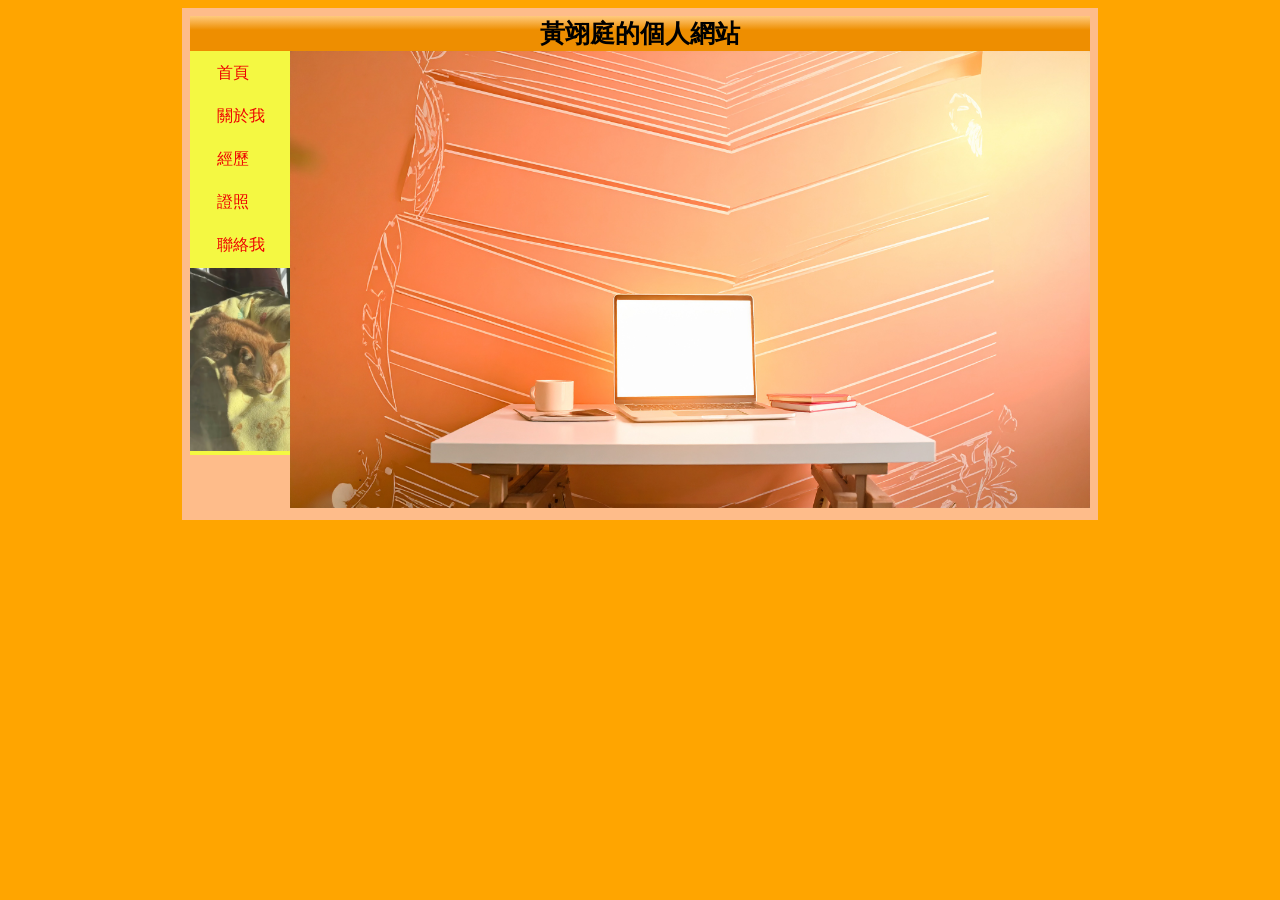
<file: index.html>
<!doctype html>
<html>
	<head>
	<meta charset="utf-8">
	<meta name="author" content="">
	<title>黃翊庭的個人網站</title>
	<link href="index.css" type="text/css" rel="stylesheet" />
	<style type="text/css">
	
	</style>
	</head>
	<body>
	<div id="container">
		<div id="header">
		<table cellspacing="0" width="100%">
			<tr>
				<td class="td01" width="92%">黃翊庭的個人網站</td>
			</tr>
		</table>
		</div>
		<div id="nav">
		<table width="100%">
			<tr>
				<td class="nav01"><a href="index.html">首頁</a></td>
			</tr>
			<tr>
				<td class="nav01"><a href="a.html">關於我</a></td>
			</tr>
			<tr>
				<td class="nav01"><a href="b.html">經歷</a></td>
			</tr>
			<tr>
				<td class="nav01"><a href="c.html">證照</a></td>
			</tr>
			<tr>
				<td class="nav01"><a href="d.html">聯絡我</a></td>
			</tr>
		</table>
		<img src="images/CAT5.PNG" width="100px" height="183px"/>
		</div>
		<div id="frontpage">
		<img src="images/Firefly6.jpg" alt="" width="100%" height="">
		</div>
		<div id="footer">
		</div>
	</body>
</html>
</file>
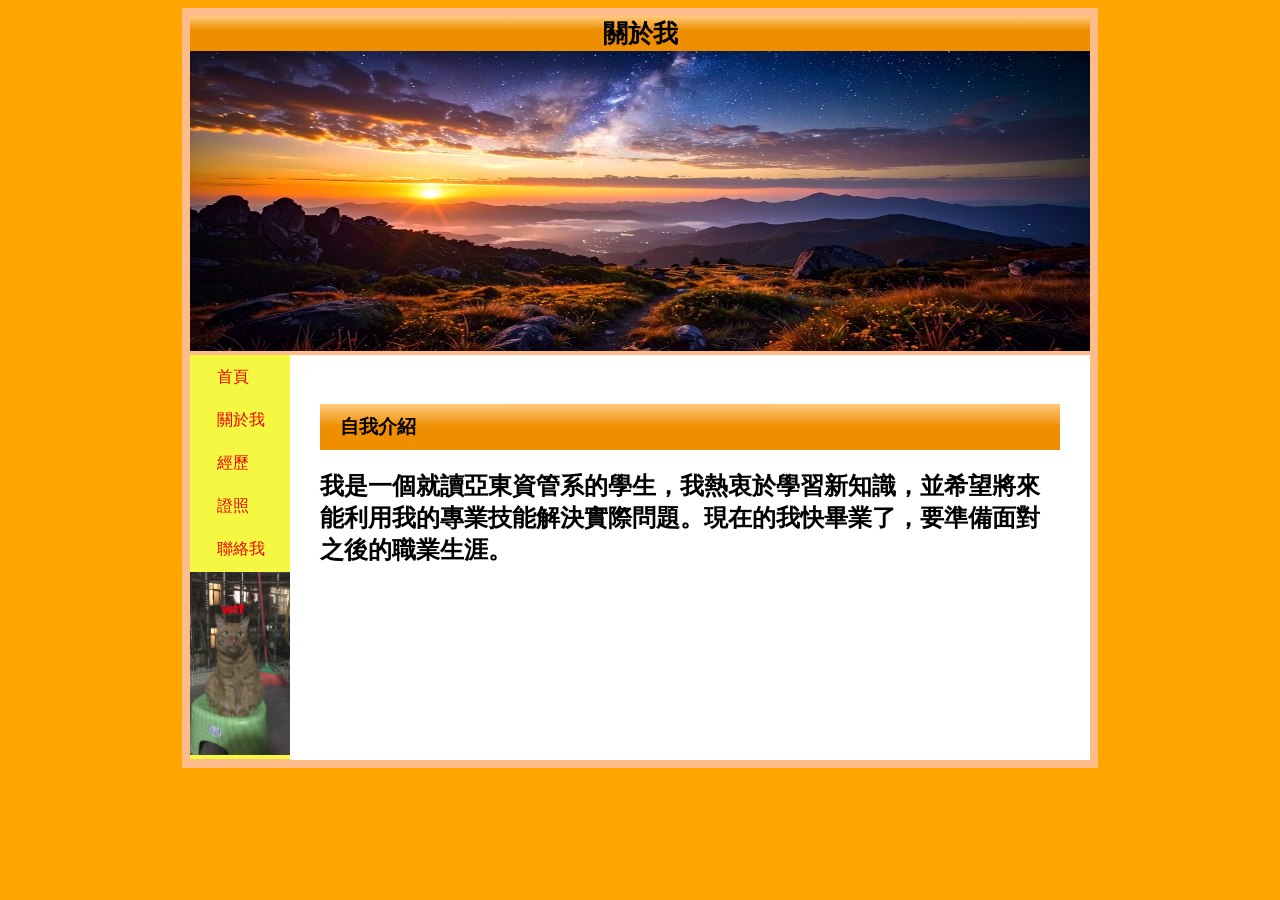
<file: a.html>
<!doctype html>
<html>
	<head>
	<meta charset="utf-8">
	<meta name="author" content="">
	<title>黃翊庭的個人網站</title>
	<link href="index.css" type="text/css" rel="stylesheet" />
	<style type="text/css">
	
	</style>
	</head>
	<body>
	<div id="container">
		<div id="header">
		<table cellspacing="0" width="100%">
			<tr>
				<td class="td01" width="92%">關於我</td>
			</tr>
		</table>
		<img src="images/Firefly2.jpg" width="900px" height="300px"/>
		</div>
		<div id="nav">
		<table width="100%">
			<tr>
				<td class="nav01"><a href="index.html">首頁</a></td>
			</tr>
			<tr>
				<td class="nav01"><a href="a.html">關於我</a></td>
			</tr>
			<tr>
				<td class="nav01"><a href="b.html">經歷</a></td>
			</tr>
			<tr>
				<td class="nav01"><a href="c.html">證照</a></td>
			</tr>
			<tr>
				<td class="nav01"><a href="d.html">聯絡我</a></td>
			</tr>
		</table>
		<img src="images/CAT4.jpg" width="100px" height="183px"/>
		</div>
		<div id="content">
		<h3>自我介紹</h3>
		<table width="100%" height="140px">
			<h2>我是一個就讀亞東資管系的學生，我熱衷於學習新知識，並希望將來能利用我的專業技能解決實際問題。現在的我快畢業了，要準備面對之後的職業生涯。</p>
		</table>
		
	</div>
	</body>
</html>
</file>
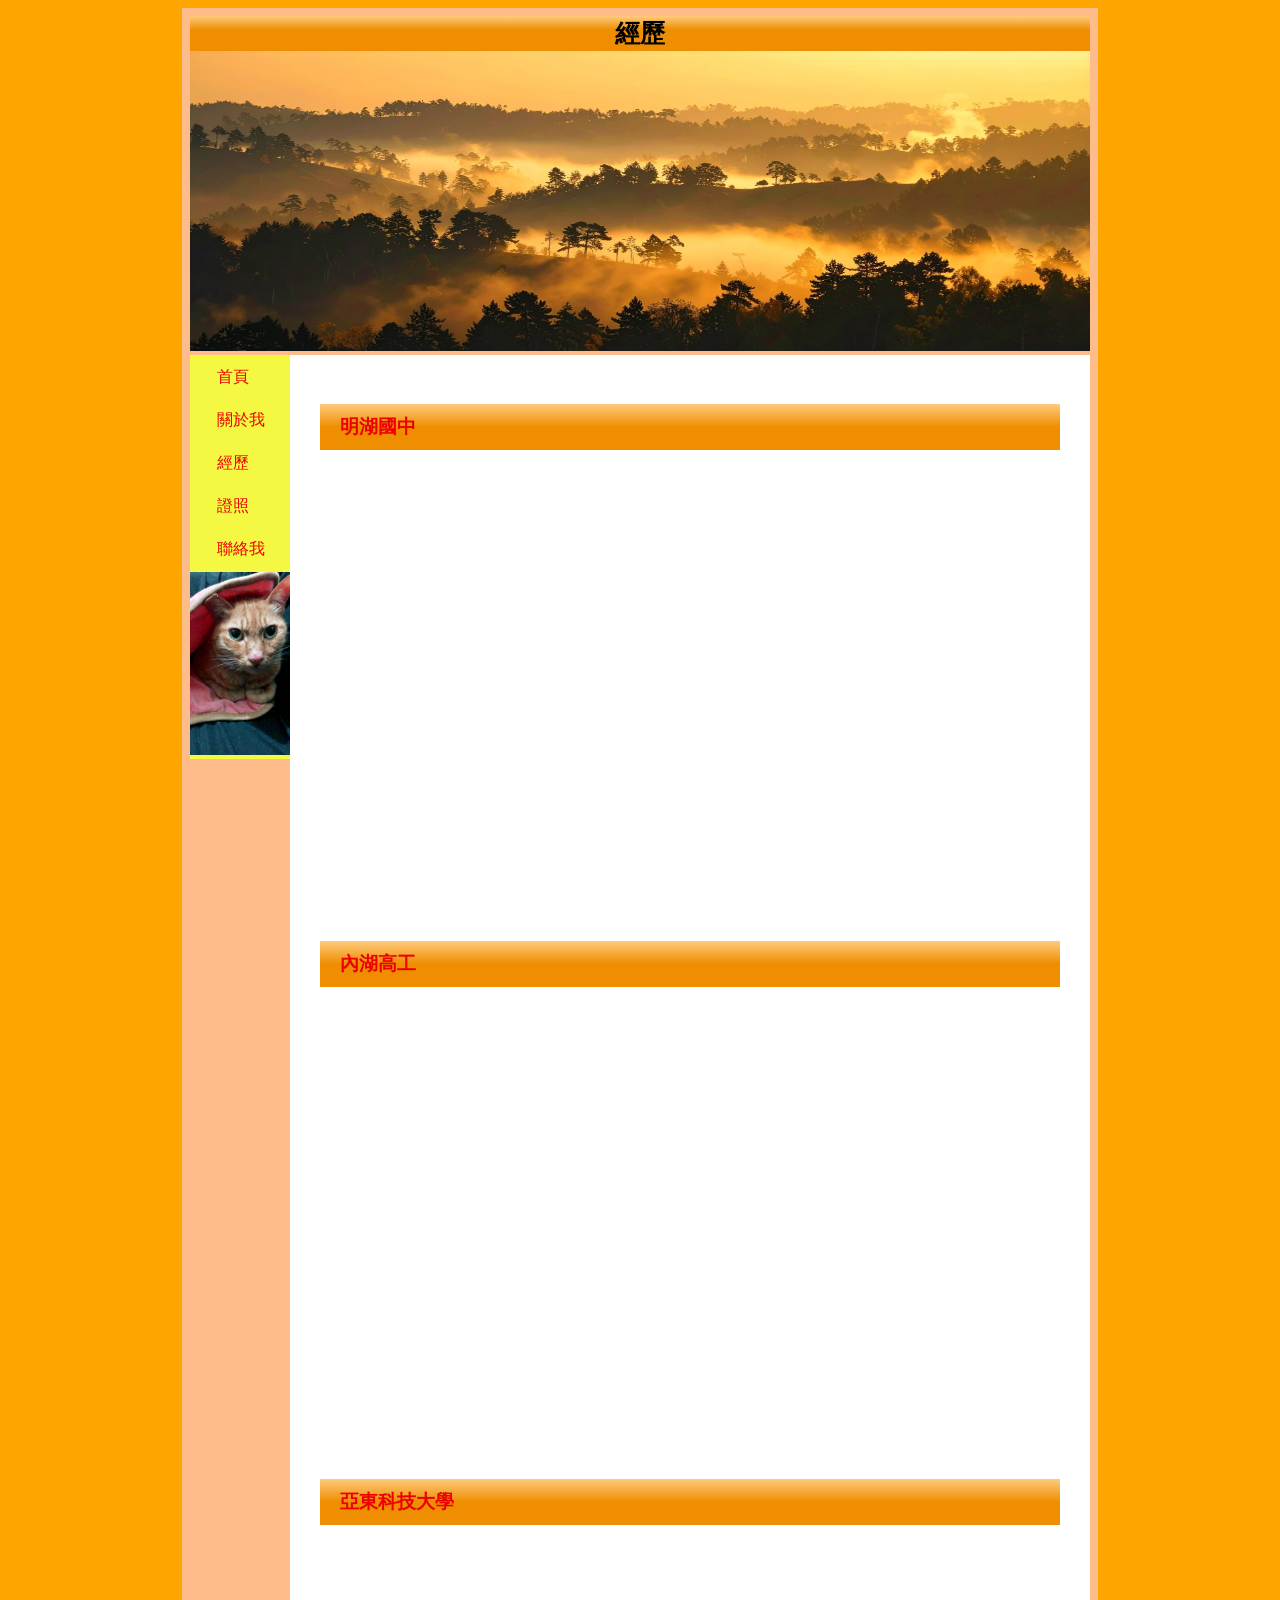
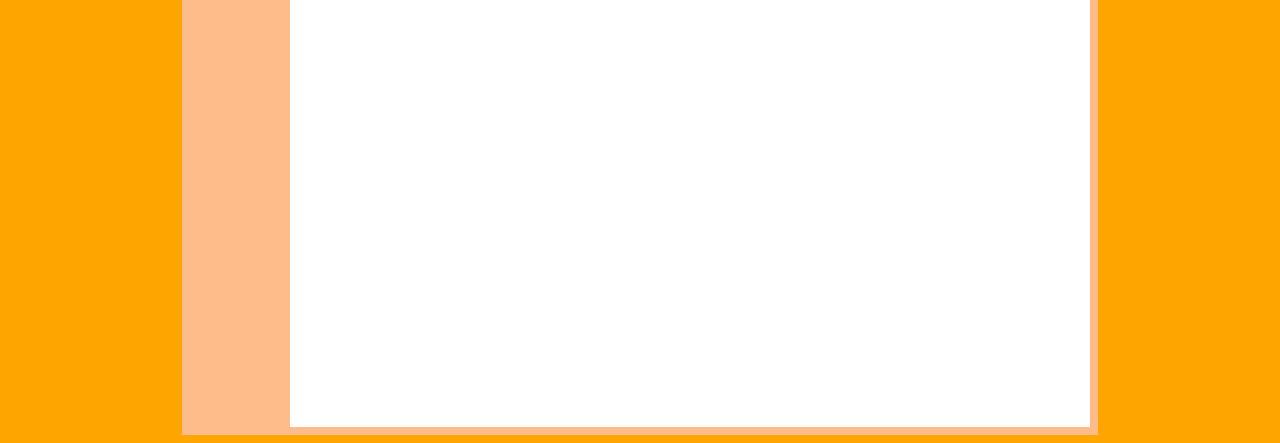
<file: b.html>
<!doctype html>
<html>
	<head>
	<meta charset="utf-8">
	<meta name="author" content="">
	<title>黃翊庭的個人網站</title>
	<link href="index.css" type="text/css" rel="stylesheet" />
	<style type="text/css">
	
	</style>
	</head>
	<body>
	<div id="container">
		<div id="header">
		<table cellspacing="0" width="100%">
			<tr>
				<td class="td01" width="92%">經歷</td>
			</tr>
		</table>
		<img src="images/Firefly3.jpg" width="900px" height="300px"/>
		</div>
		<div id="nav">
		<table width="100%">
			<tr>
				<td class="nav01"><a href="index.html">首頁</a></td>
			</tr>
			<tr>
				<td class="nav01"><a href="a.html">關於我</a></td>
			</tr>
			<tr>
				<td class="nav01"><a href="b.html">經歷</a></td>
			</tr>
			<tr>
				<td class="nav01"><a href="c.html">證照</a></td>
			</tr>
			<tr>
				<td class="nav01"><a href="d.html">聯絡我</a></td>
			</tr>
		</table>
		<img src="images/CAT2.jpg" width="100px" height="183px"/>
		</div>
		<div id="content">
		<h3><a href="https://www.mhjh.tp.edu.tw/nss/p/index">明湖國中</a></h3>
		<table width="100%">
			<iframe src="https://www.google.com/maps/embed?pb=!1m18!1m12!1m3!1d3613.931425329707!2d121.60856662537765!3d25.07031327779288!2m3!1f0!2f0!3f0!3m2!1i1024!2i768!4f13.1!3m3!1m2!1s0x3442acbc851d27f3%3A0x2d8e45d33cec3855!2z6Ie65YyX5biC56uL5piO5rmW5ZyL5rCR5Lit5a24!5e0!3m2!1szh-TW!2stw!4v1748508166613!5m2!1szh-TW!2stw" width="600" height="450" style="border:0;" allowfullscreen="" loading="lazy" referrerpolicy="no-referrer-when-downgrade"></iframe>
		<h3><a href="https://www.nihs.tp.edu.tw/nss/p/index">內湖高工</a></h3>
		<table width="100%">
			<iframe src="https://www.google.com/maps/embed?pb=!1m18!1m12!1m3!1d3613.668303257384!2d121.57252137537799!3d25.079229177787077!2m3!1f0!2f0!3f0!3m2!1i1024!2i768!4f13.1!3m3!1m2!1s0x3442ac645fbaedf9%3A0x4416f65b617d9417!2z6Ie65YyX5biC56uL5YWn5rmW6auY57Sa5bel5qWt6IG35qWt5a245qCh!5e0!3m2!1szh-TW!2stw!4v1748508273151!5m2!1szh-TW!2stw" width="600" height="450" style="border:0;" allowfullscreen="" loading="lazy" referrerpolicy="no-referrer-when-downgrade"></iframe>
		</table>
		
		<h3><a href="https://www.aeust.edu.tw/">亞東科技大學</a></h3>
		<table width="100%">
			<iframe src="https://www.google.com/maps/embed?pb=!1m18!1m12!1m3!1d3616.1446942924636!2d121.4505386113752!3d24.995198839759556!2m3!1f0!2f0!3f0!3m2!1i1024!2i768!4f13.1!3m3!1m2!1s0x346802b13f0af2fb%3A0x64db47a714236569!2z5Lqe5p2x56eR5oqA5aSn5a24!5e0!3m2!1szh-TW!2stw!4v1748508319211!5m2!1szh-TW!2stw" width="600" height="450" style="border:0;" allowfullscreen="" loading="lazy" referrerpolicy="no-referrer-when-downgrade"></iframe>
		</table>
	</div>
</div>
	</body>
</html>
</file>
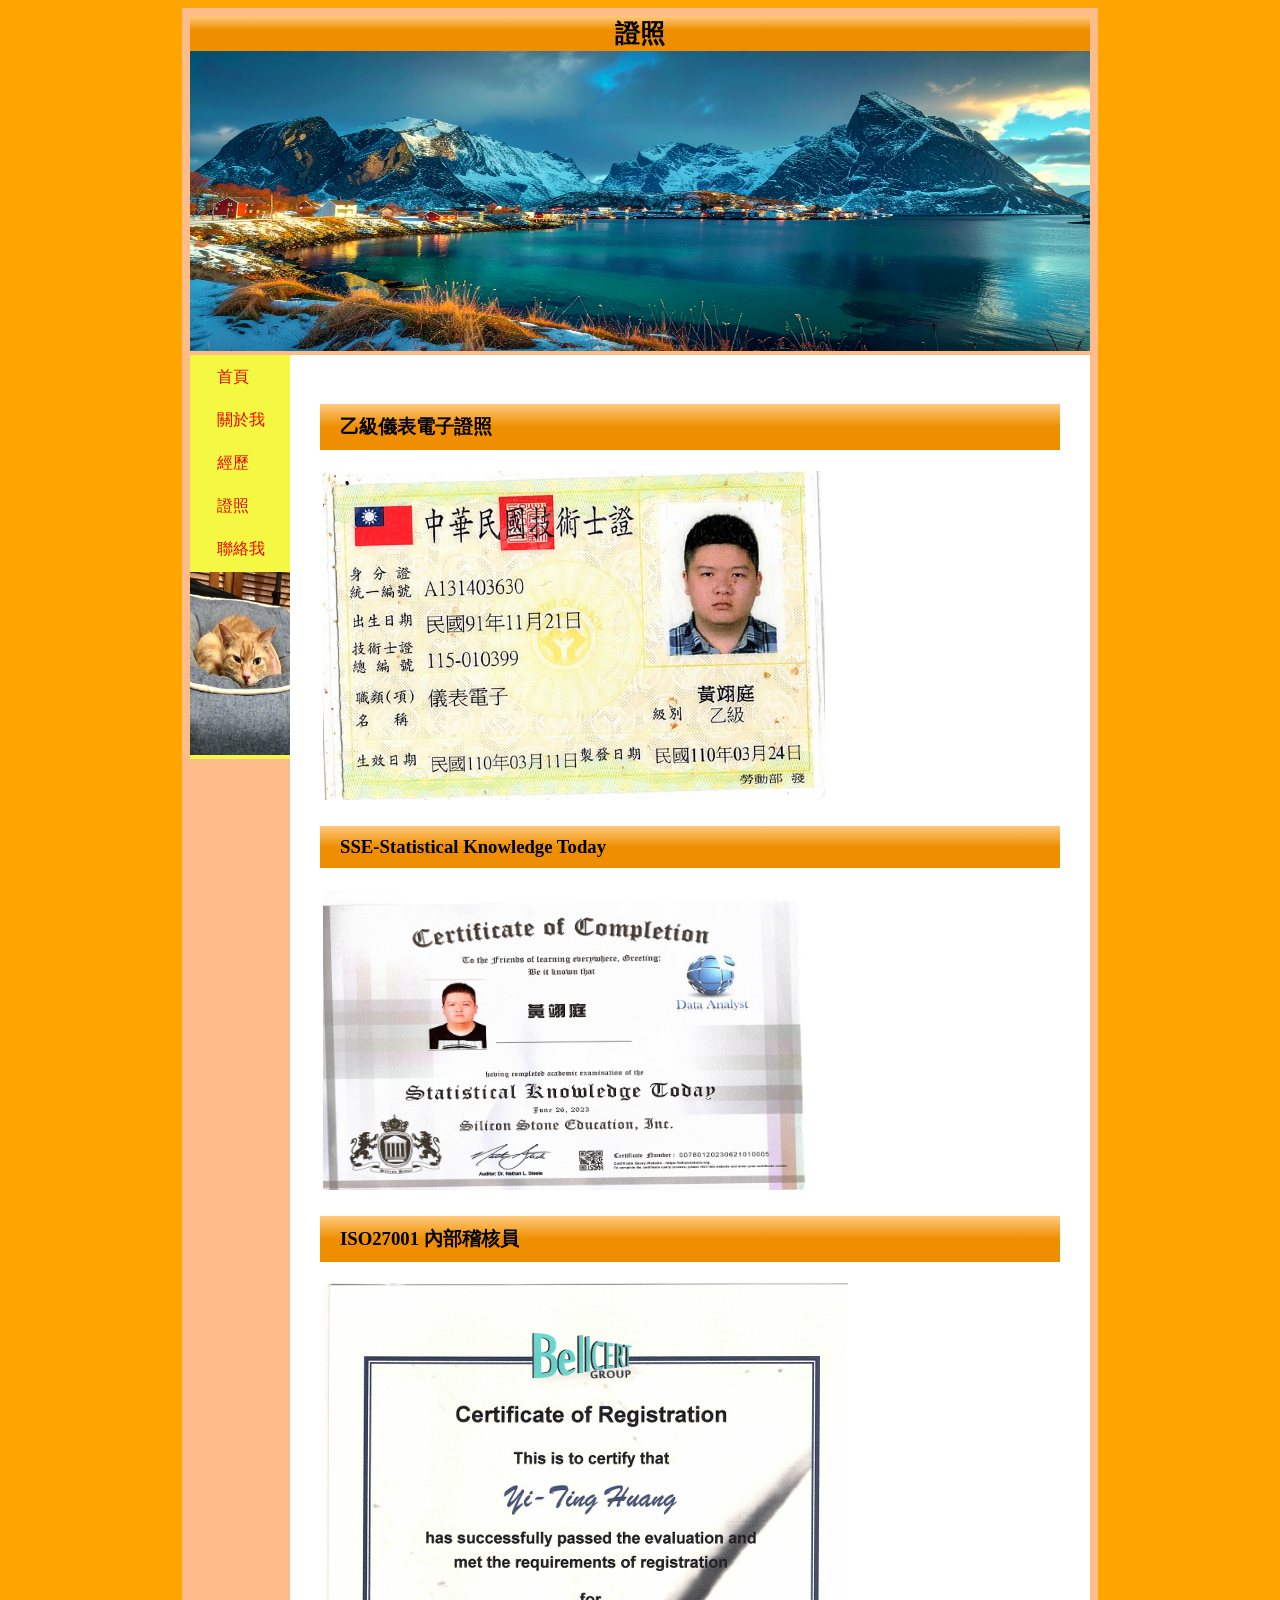
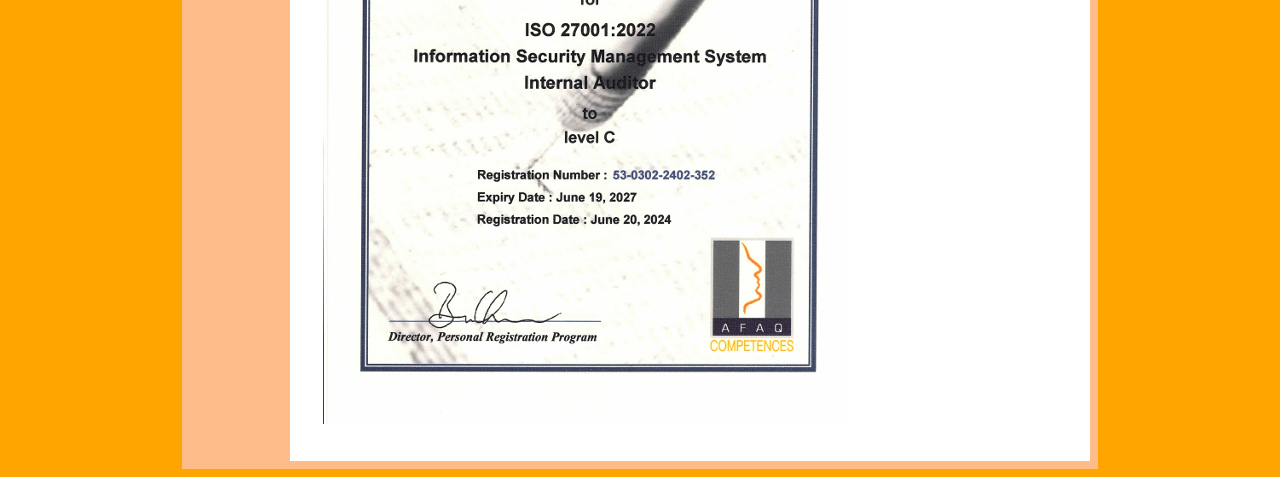
<file: c.html>
<!doctype html>
<html>
	<head>
	<meta charset="utf-8">
	<meta name="author" content="">
	<title>黃翊庭的個人網站</title>
	<link href="index.css" type="text/css" rel="stylesheet" />
	<style type="text/css">
	
	</style>
	</head>
	<body>
	<div id="container">
		<div id="header">
		<table cellspacing="0" width="100%">
			<tr>
				<td class="td01" width="92%">證照</td>
			</tr>
		</table>
		<img src="images/Firefly4.jpg" width="900px" height="300px"/>
		</div>
		<div id="nav">
		<table width="100%">
			<tr>
				<td class="nav01"><a href="index.html">首頁</a></td>
			</tr>
			<tr>
				<td class="nav01"><a href="a.html">關於我</a></td>
			</tr>
			<tr>
				<td class="nav01"><a href="b.html">經歷</a></td>
			</tr>
			<tr>
				<td class="nav01"><a href="c.html">證照</a></td>
			</tr>
			<tr>
				<td class="nav01"><a href="d.html">聯絡我</a></td>
			</tr>
		</table>
		<img src="images/CAT1.PNG" width="100px" height="183px" />
		</div>
		<div id="content">
			<table>
			<tr>
				<td><img src="images/EEEEEEEE.PNG" /></td>
			</tr>
		<h3>乙級儀表電子證照</h3>
		<table>
			<tr>
				<td><img src="images/SSE.png" width="500px" height="300px" /></td>
			</tr>
		<h3>SSE-Statistical Knowledge Today</h3>
		<table>
			<tr>
				<td><img src="images/ISO27001.png" /></td>
			</tr>
		<h3>ISO27001 內部稽核員</h3>
		<table>
		
	</div>
</div>
	</body>
</html>
</file>
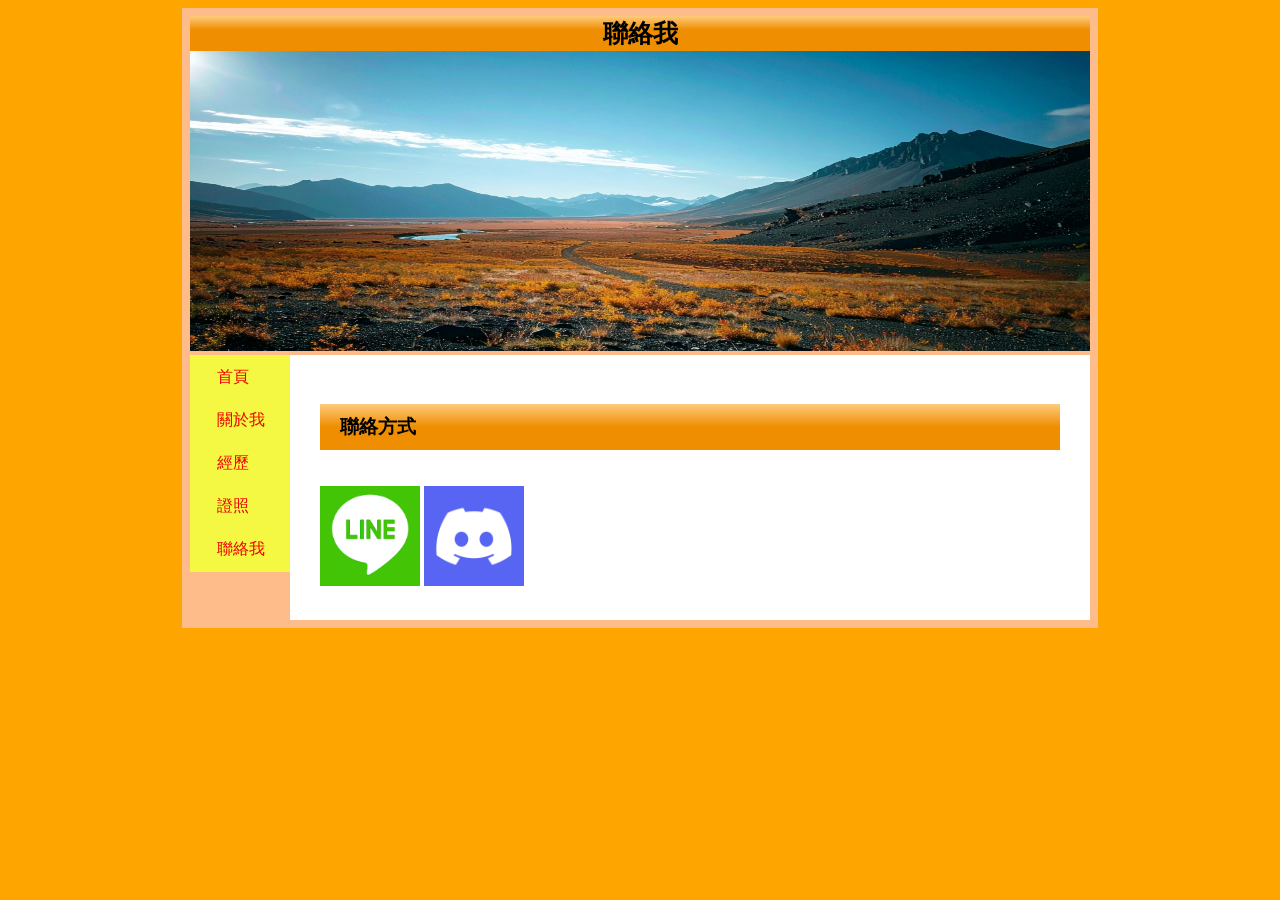
<file: d.html>
<!doctype html>
<html>
	<head>
	<meta charset="utf-8">
	<meta name="author" content="">
	<title>黃翊庭的個人網站</title>
	<link href="index.css" type="text/css" rel="stylesheet" />
	<style type="text/css">
	
	</style>
	</head>
	<body>
	<div id="container">
		<div id="header">
		<table cellspacing="0" width="100%">
			<tr>
				<td class="td01" width="92%">聯絡我</td>
			</tr>
		</table>
		<img src="images/Firefly5.jpg" width="900px" height="300px"/>
		</div>
		<div id="nav">
		<table width="100%">
			<tr>
				<td class="nav01"><a href="index.html">首頁</a></td>
			</tr>
			<tr>
				<td class="nav01"><a href="a.html">關於我</a></td>
			</tr>
			<tr>
				<td class="nav01"><a href="b.html">經歷</a></td>
			</tr>
			<tr>
				<td class="nav01"><a href="c.html">證照</a></td>
			</tr>
			<tr>
				<td class="nav01"><a href="d.html">聯絡我</a></td>
			</tr>
		</table>
		</div>
		<div id="content">
		<h3>聯絡方式</h3><br>
		<a href="https://line.me/ti/p/RRrVHwncjW"><img src="images/line.png" alt="" width="100px" height="100px"></a>
		<a href="https://discord.gg/xDT9QezGFY"><img src="images/discord.png" alt="" width="100px" height="100px"></a>
	</div>
	</div>
	</body>
</html>
</file>
<file: index.css>
#container { /* 網頁主容器設定 */
	background-color: #FEBC8A; /* 背景顏色為淡橘色 */
	width: 900px; /* 寬度設定為900像素 */
	margin-left: auto; /* 左邊外距自動，讓容器置中 */
	margin-right: auto; /* 右邊外距自動，讓容器置中 */
	padding: 8px; /* 四邊內距為8像素 */
}

.td01 { /* 表格中特定儲存格的樣式 */
	background: linear-gradient(to bottom, #FFCA7D 0%, #EE8E00 40%); /* 垂直漸層背景從亮橘到深橘 */
	font-size: 25px;
	font-weight: bolder; /* 字體加粗 */
	color: #000000;
	text-align: center; /* 字置中 */
}

#nav { /* 側邊導覽列設定 */
	background-color: #F4F842; /* 背景顏色為黃色 */
	width: 100px; /* 寬度為100像素 */
	float: left; /* 定位到左邊 */
}

.nav01 { /* 導覽列樣式 */
	padding-left: 25px; /* 左邊內距25像素 */
	padding-top: 10px; /* 上方內距10像素 */
	padding-bottom: 10px; /* 下方內距10像素 */
}

#content { /* 主要內容 */
	background-color: #fff; /* 背景顏色為白色 */
	width: 740px; /* 寬度為740像素 */
	float: left; /* 定位到左邊（與 nav 並列） */
	padding: 30px; /* 四邊內距為30像素 */
}

#frontpage { /* 首頁容器 */
	width: 800px; /* 寬度為800像素 */
	float: left; /* 定位到左邊 */
}

a:link { /* 超連結 */
	color: #EE0000;
	text-decoration: none; /* 去除底線 */
}

a:hover { /* 滑鼠懸停時的超連結 */
	color: #000;
	text-decoration: none;
}

body { /* 整個網頁背景*/
	background: orange; /*背景顏色*/
}

h3 { /* 第三層標題樣式設定 */
	background: linear-gradient(to bottom, #FFCA7D 0%, #EE8E00 50%); /* 漸層背景 */
	background-repeat: repeat-y; /* 背景圖在垂直方向重複 */
	padding-left: 20px; /* 左內距20像素 */
	padding-top: 10px; /* 上內距10像素 */
	padding-bottom: 10px; /* 下內距10像素 */
	color: #000000; /* 字體顏色黑色 */
}

#container::after { /* 為 id="container" 的元素設定一個偽元素（插入在內容結尾） */
  content: ""; /* 建立一個內容為空字串的偽元素，這是讓偽元素真正出現在頁面上的關鍵 */
  display: table; /* 將這個偽元素設定為 table 顯示類型，可讓其具有區塊屬性並撐起高度 */
  clear: both; /* 清除左右兩邊的浮動，確保這個偽元素能夠出現在浮動元素下方 */
}
</file>
